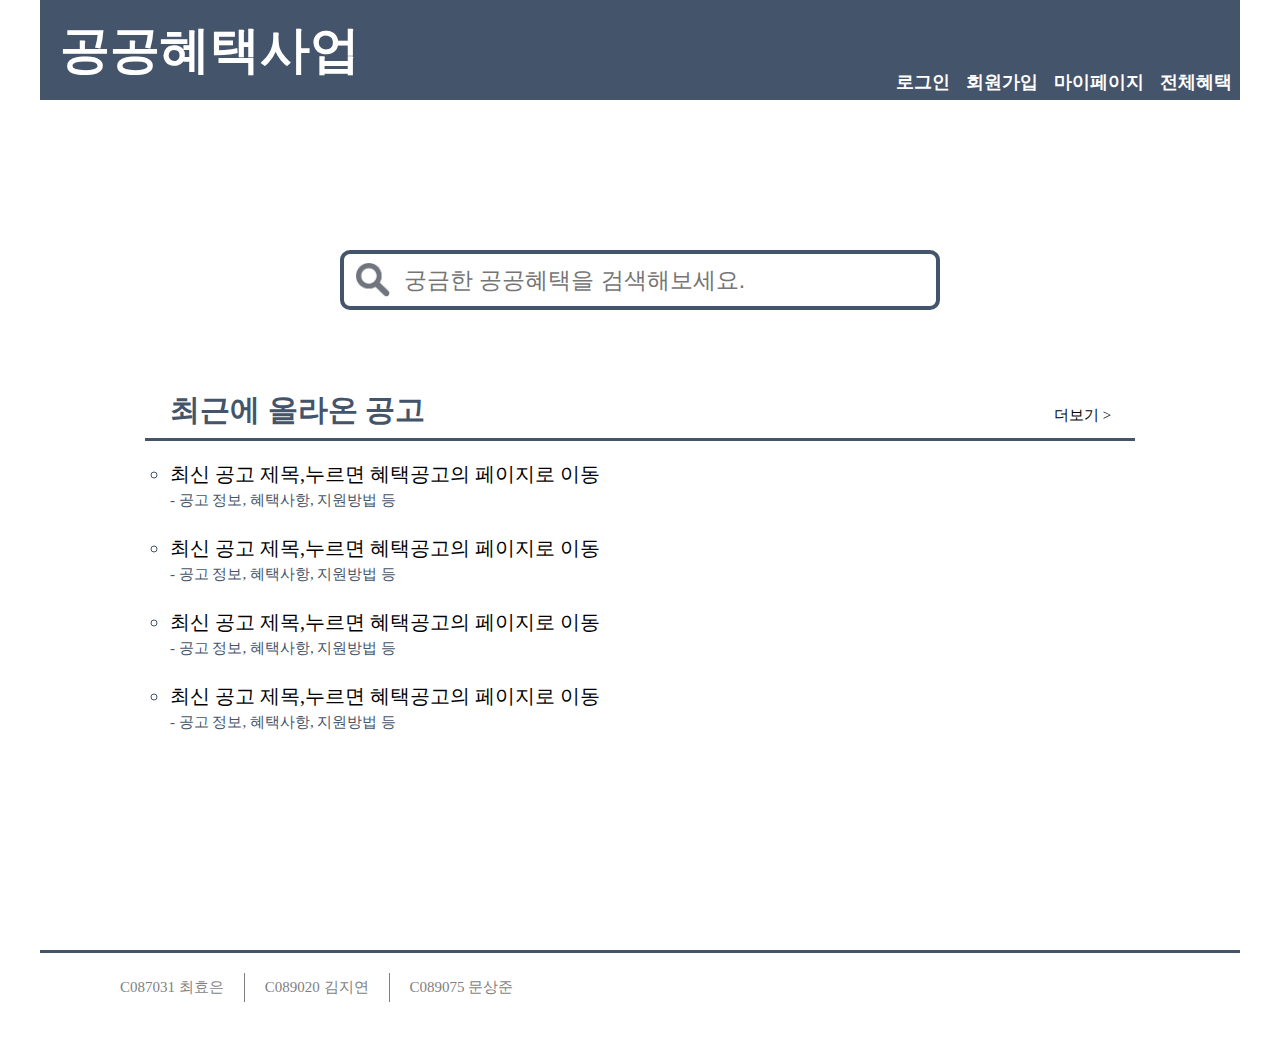
<file: DB_WebFile/프로젝트/index.html>
<!DOCTYPE html>
<html>
  <head>
    <meta charset="utf-8" />
    <title>공공혜택사업</title>
    <link rel="stylesheet" href="css/index_css.css">
  </head>
  <body>
    <div id="container">
      <header>
        <div id="logo">
          <a href="index.html">
            <h1>공공혜택사업</h1>
          </a>
        </div>
        <nav>
          <ul id="topMenu">
            <li><a href="login.html">로그인</a></li>
            <li><a href="join.html">회원가입</a></li>
            <li><a href="mypage.html">마이페이지</a></li>
            <li><a href="allBenefit.html">전체혜택</a></li>
          </ul>
        </nav>
      </header>
      <main class="contents">
        <div id="search">
          <input type="search" placeholder="궁금한 공공혜택을 검색해보세요.">
          <a href="search.html"><img id="search_img" src="img/search.png" ></a>
        </div>
        <div id="latest">
          <p class="list_name">최근에 올라온 공고</p>
          <p class="list_plus"><a href="allBenefit.html">더보기 ></a></p>
          <hr>
          <ul class="latest_list">
            <li class="latest_item">
              <a href="" class="latest_item_title">최신 공고 제목,누르면 혜택공고의 페이지로 이동</a>
              <div class="latest_item_info">- 공고 정보, 혜택사항, 지원방법 등</div>
            </li>
            <li class="latest_item">
              <a href="" class="latest_item_title">최신 공고 제목,누르면 혜택공고의 페이지로 이동</a>
              <div class="latest_item_info">- 공고 정보, 혜택사항, 지원방법 등</div>
            </li>
            <li class="latest_item">
              <a href="" class="latest_item_title">최신 공고 제목,누르면 혜택공고의 페이지로 이동</a>
              <div class="latest_item_info">- 공고 정보, 혜택사항, 지원방법 등</div>
            </li>
            <li class="latest_item">
              <a href="" class="latest_item_title">최신 공고 제목,누르면 혜택공고의 페이지로 이동</a>
              <div class="latest_item_info">- 공고 정보, 혜택사항, 지원방법 등</div>
            </li>
          </ul>
        </div>
      </main>
      <footer>
        <section id="bottomMenu">
          <ul id="bottomMenu_list">
            <li>C087031 최효은</li>
            <li>C089020 김지연</li>
            <li>C089075 문상준</li>
          </ul>
        </section>
      </footer>
    </div>
  </body>
</html>
</file>
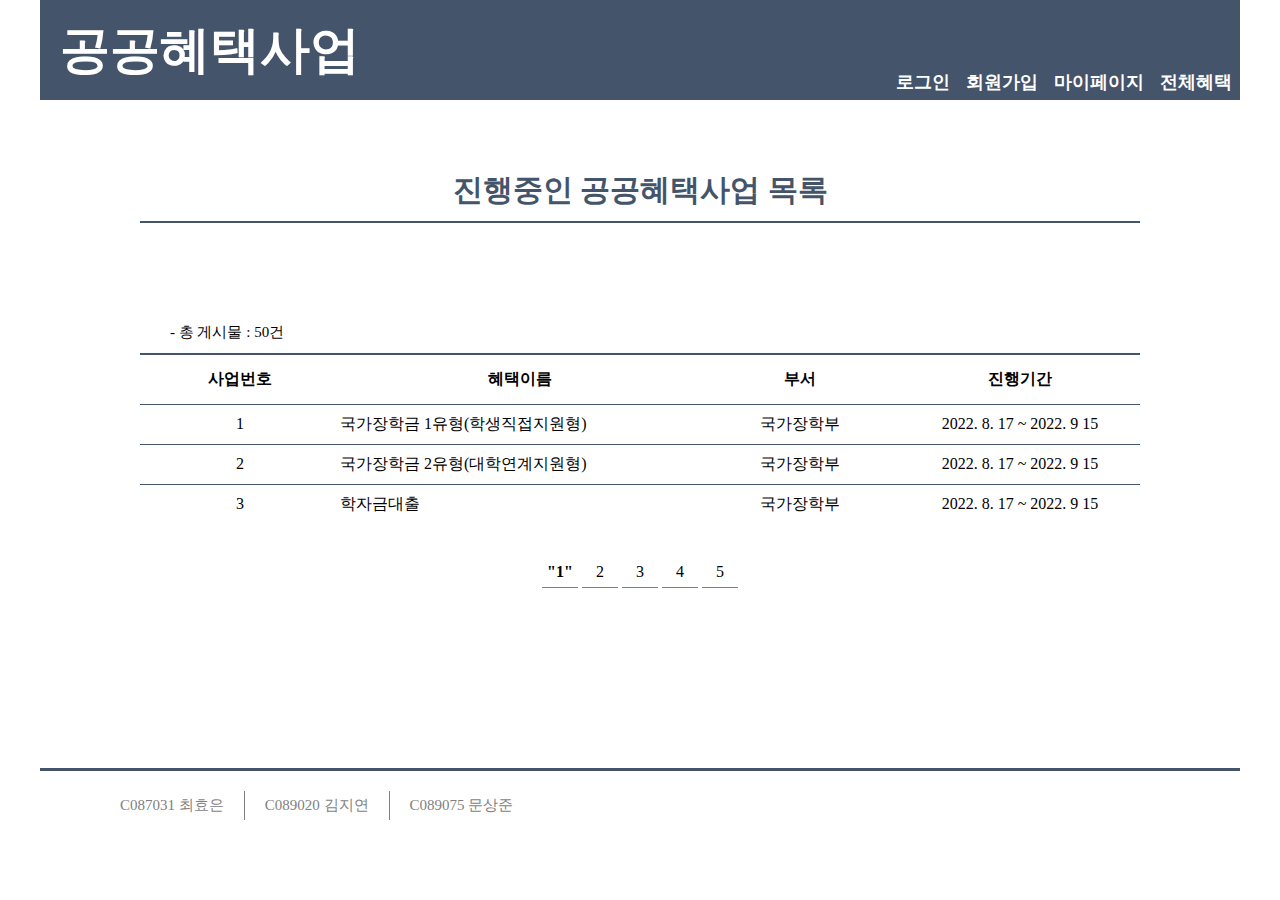
<file: DB_WebFile/프로젝트/allBenefit.html>
<!DOCTYPE html>
<html>
  <head>
    <meta charset="utf-8" />
    <title>공공혜택사업</title>
    <link rel="stylesheet" href="css/allBenefit_css.css">
  </head>
  <body>
    <div id="container">
      <header>
        <div id="logo">
          <a href="index.html">
            <h1>공공혜택사업</h1>
          </a>
        </div>
        <nav>
          <ul id="topMenu">
            <li><a href="login.html">로그인</a></li>
            <li><a href="join.html">회원가입</a></li>
            <li><a href="mypage.html">마이페이지</a></li>
            <li><a href="allBenefit.html">전체혜택</a></li>
          </ul>
        </nav>
      </header>
      <main class="contents">
        <h1>진행중인 공공혜택사업 목록</h1>
        <hr style="border: 0; margin-left: 70px; width: 1000px; height: 2px; background-color: #44546A;">
        <div class="board_info">
          <span id="notice_allcount">- 총 게시물 : 50건</span>
        </div>
        <table class="benefit_table">
          <colgroup>
            <col style="width:200px;"/>
            <col>
            <col style="width:200px;"/>
            <col style="width:240px;"/>
          </colgroup>
          <thead>
            <tr>
              <th>사업번호</th>
              <th>혜택이름</th>
              <th>부서</th>
              <th>진행기간</th>
            </tr>
          </thead>
          <tbody>
            <tr>
              <td>1</td>
              <td>
                <div class="benefit_subject">
                  <a href="">
                    <span>국가장학금 1유형(학생직접지원형)</span>
                  </a>
                </div>
              </td>
              <td>국가장학부</td>
              <td>2022. 8. 17 ~ 2022. 9 15</td>
            </tr>
            <tr>
              <td>2</td>
              <td>
                <div class="benefit_subject">
                  <a href="">
                    <span>국가장학금 2유형(대학연계지원형)</span>
                  </a>
                </div>
              </td>
              <td>국가장학부</td>
              <td>2022. 8. 17 ~ 2022. 9 15</td>
            </tr>
            <tr>
              <td>3</td>
              <td>
                <div class="benefit_subject">
                  <a href="">
                    <span>학자금대출</span>
                  </a>
                </div>
              </td>
              <td>국가장학부</td>
              <td>2022. 8. 17 ~ 2022. 9 15</td>
            </tr>
            
          </tbody>
        </table>
        <div class="pagination">
          <div class="page">
            <span class="page_link-group">
              <strong title="현재 1페이지" class="page_link active">
                "1"
              </strong>
              <a href="" title="2페이지 이동" class="page_link">2</a>
              <a href="" title="3페이지 이동" class="page_link">3</a>
              <a href="" title="4페이지 이동" class="page_link">4</a>
              <a href="" title="5페이지 이동" class="page_link">5</a>
            </span>
          </div>
        </div>
      </main>
      <footer>
        <section id="bottomMenu">
          <ul id="bottomMenu_list">
            <li>C087031 최효은</li>
            <li>C089020 김지연</li>
            <li>C089075 문상준</li>
          </ul>
        </section>
      </footer>
    </div>
  </body>
</html>
</file>
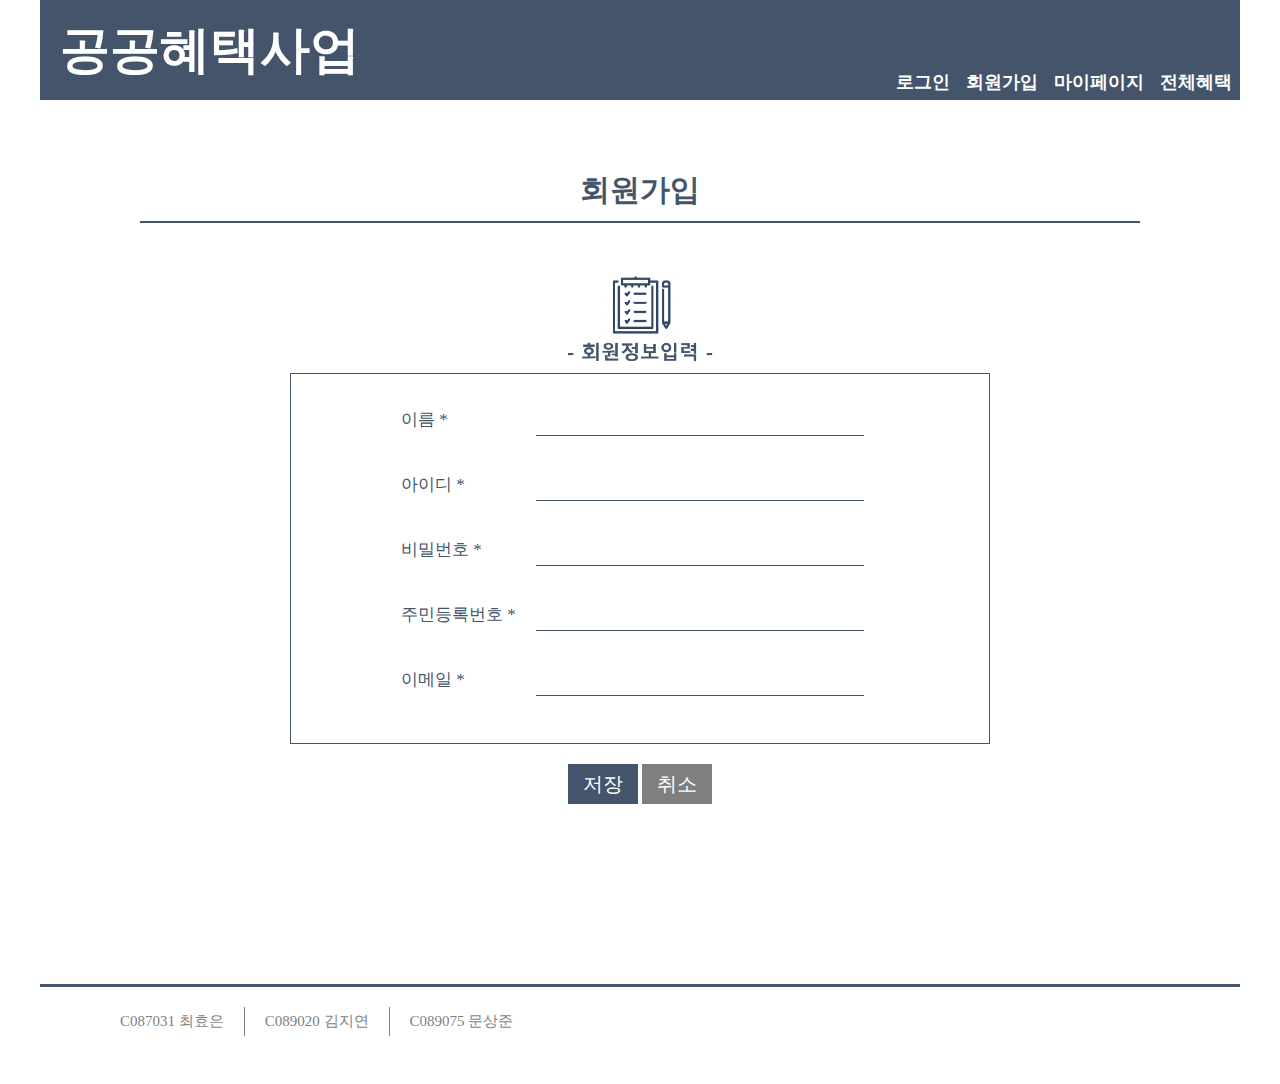
<file: DB_WebFile/프로젝트/join.html>
<!DOCTYPE html>
<html>
  <head>
    <meta charset="utf-8" />
    <title>공공혜택사업</title>
    <link rel="stylesheet" href="css/join_css.css">
  </head>
  <body>
    <div id="container">
      <header>
        <div id="logo">
          <a href="index.html">
            <h1>공공혜택사업</h1>
          </a>
        </div>
        <nav>
          <ul id="topMenu">
            <li><a href="login.html">로그인</a></li>
            <li><a href="join.html">회원가입</a></li>
            <li><a href="mypage.html">마이페이지</a></li>
            <li><a href="allBenefit.html">전체혜택</a></li>
          </ul>
        </nav>
      </header>

      <main class="contents">
        <h1>회원가입</h1>
        <hr style="border: 0; margin-left: 70px; width: 1000px; height: 2px; background-color: #44546A;">
        <div id="join_picture"><img src="img/join.png"></div>
        <fieldset>
          <legend>기본정보입력(필수)</legend>
          <div>
            <label for="name_input">이름 <span>*</span></label>
            <input type="text" name="name" maxlength="30">
          </div>
          <div>
            <label for="id_input">아이디 <span>*</span></label>
            <input type="text" name="id_input" maxlength="20">
          </div>
          <div>
            <label for="pw_input">비밀번호 <span>*</span></label>
            <input type="text" name="pw_input" maxlength="30">
          </div>
          <div>
            <label for="RN_input">주민등록번호 <span>*</span></label>
            <input type="text" name="RN_input" maxlength="20">
          </div>
          <div>
            <label for="email_input">이메일 <span>*</span></label>
            <input type="text" name="email_input" maxlength="40">
          </div>
        </fieldset>
        <div class="join_btn">
          <span class="join_submit"><input type="submit" value="저장"></span>
          <span class="join_cancle"><a href="index.html"><input type="submit" value="취소"></a></span>
        </div>
      </main>

      <footer>
        <section id="bottomMenu">
          <ul id="bottomMenu_list">
            <li>C087031 최효은</li>
            <li>C089020 김지연</li>
            <li>C089075 문상준</li>
          </ul>
        </section>
      </footer>
    </div>
  </body>
</html>
</file>
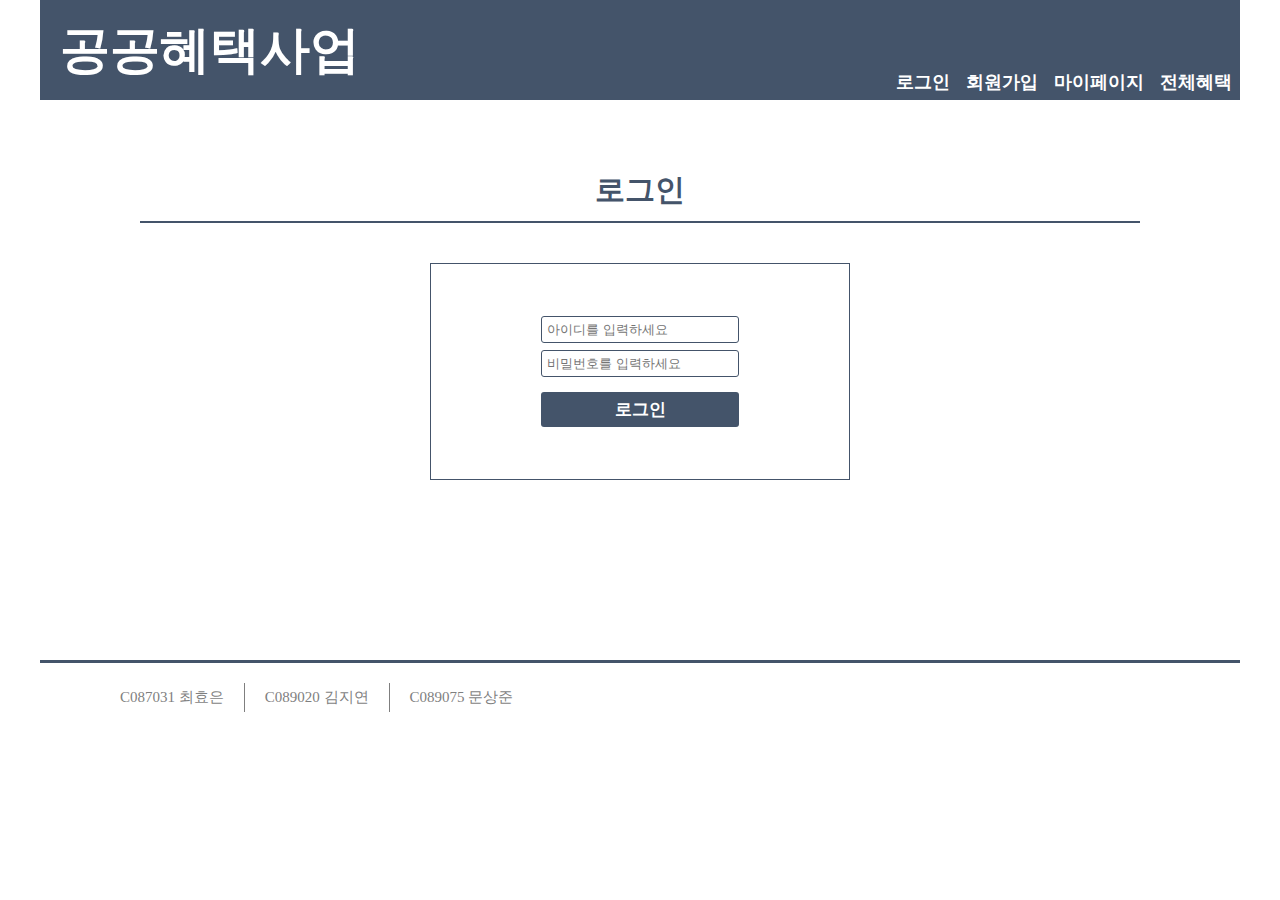
<file: DB_WebFile/프로젝트/login.html>
<!DOCTYPE html>
<html>
  <head>
    <meta charset="utf-8" />
    <title>공공혜택사업</title>
    <link rel="stylesheet" href="css/login_css.css">
  </head>
  <body>
    <div id="container">
      <header>
        <div id="logo">
          <a href="index.html">
            <h1>공공혜택사업</h1>
          </a>
        </div>
        <nav>
          <ul id="topMenu">
            <li><a href="login.html">로그인</a></li>
            <li><a href="join.html">회원가입</a></li>
            <li><a href="mypage.html">마이페이지</a></li>
            <li><a href="allBenefit.html">전체혜택</a></li>
          </ul>
        </nav>
      </header>
      <main class="contents">
        <div id="login_title">
          <p>로그인</p>
        </div>
        <hr style="border: 0; margin-left: 70px; width: 1000px; height: 2px; background-color: #44546A;">
        <fieldset>
          <legend>로그인정보입력</legend>
          <div >
            <input type="text" id="login_id" class="account" placeholder="아이디를 입력하세요">
          </div>
          <div>
            <input type="text" id="login_pw" class="account" placeholder="비밀번호를 입력하세요">
          </div>
          <button id="login_btn" class="account"><b>로그인</b></button>
        </fieldset>
      </main>
      <footer>
        <section id="bottomMenu">
          <ul id="bottomMenu_list">
            <li>C087031 최효은</li>
            <li>C089020 김지연</li>
            <li>C089075 문상준</li>
          </ul>
        </section>
      </footer>
    </div>
  </body>
</html>
</file>
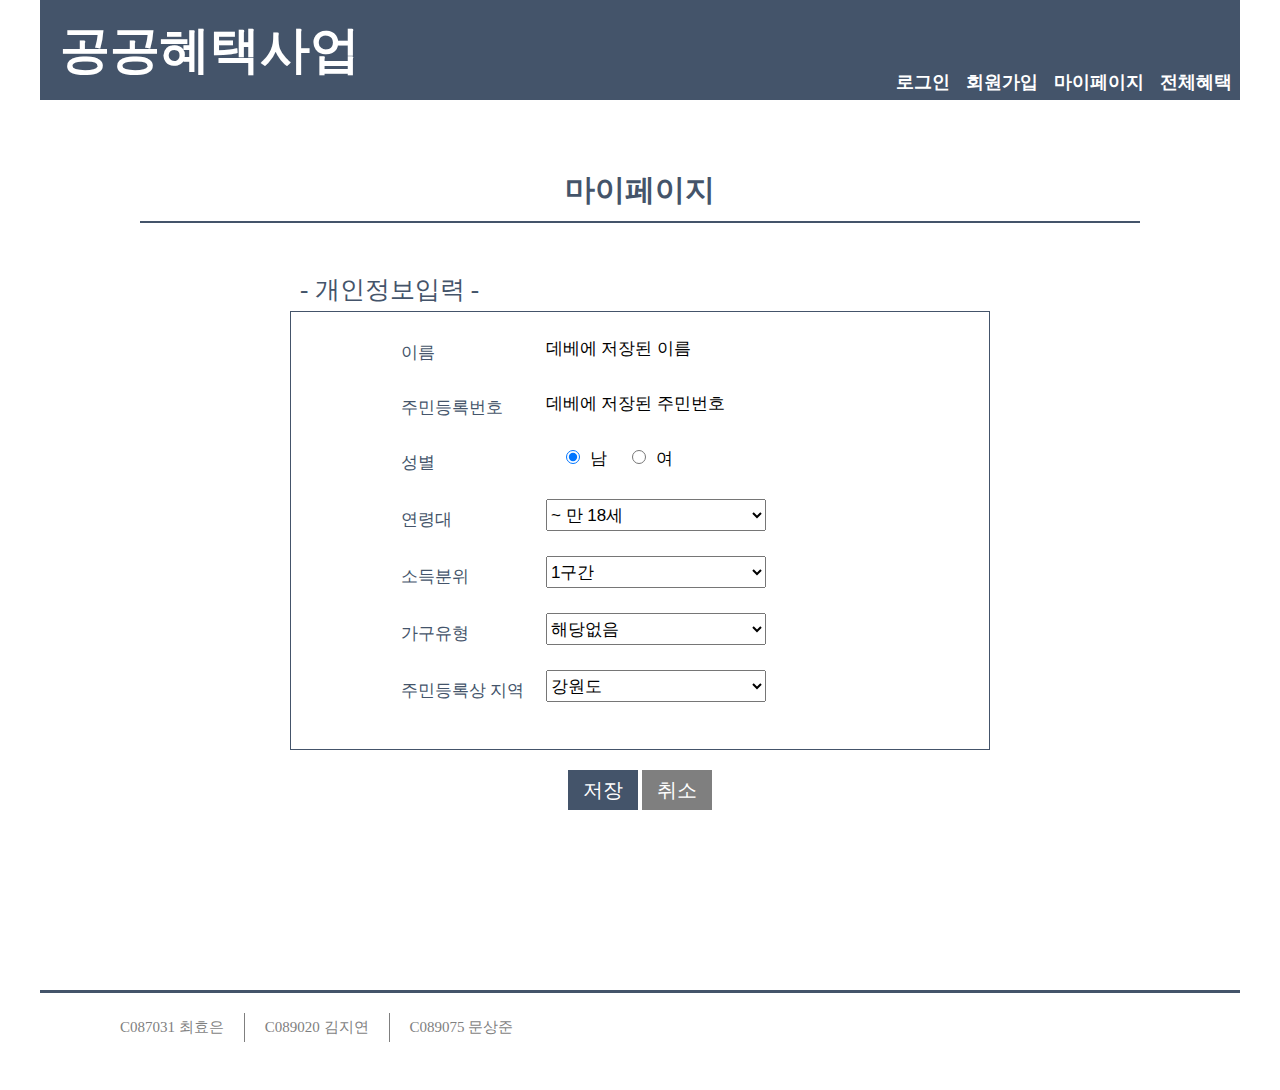
<file: DB_WebFile/프로젝트/mypage.html>
<!DOCTYPE html>
<html>
  <head>
    <meta charset="utf-8" />
    <title>공공혜택사업</title>
    <link rel="stylesheet" href="css/mypage_css.css">
  </head>
  <body>
    <div id="container">
      <header>
        <div id="logo">
          <a href="index.html">
            <h1>공공혜택사업</h1>
          </a>
        </div>
        <nav>
          <ul id="topMenu">
            <li><a href="login.html">로그인</a></li>
            <li><a href="join.html">회원가입</a></li>
            <li><a href="mypage.html">마이페이지</a></li>
            <li><a href="allBenefit.html">전체혜택</a></li>
          </ul>
        </nav>
      </header>
      <main class="contents">
        <h1>마이페이지</h1>
        <hr style="border: 0; margin-left: 70px; width: 1000px; height: 2px; background-color: #44546A;">
        <div id="info_title">- 개인정보입력 -</div>
        <fieldset>
          <div>
            <label for="name_input">이름</label>
            <span>데베에 저장된 이름</span>
          </div>
          <div>
            <label for="name_input">주민등록번호</label>
            <span>데베에 저장된 주민번호</span>
          </div>
          <div>
            <label for="gender_input">성별</label>
            <input type="radio" name="gender" value="male" checked/><span>남</span>
            <input type="radio" name="gender" value="female"/><span>여</span>
          </div>
          <div>
            <label for="age_input">연령대</label>
            <select name="age">
              <option value="teenager"> ~ 만 18세</option>
              <option value="youth"> 만 19세 ~ 만 29세</option>
              <option value="middle_age"> 만 30세 ~ 만 49세</option>
              <option value="old_age"> 만 50세 ~ 만 64세</option>
              <option value="advanced_age"> 만 65세 ~</option>
            </select>
          </div>
          <div>
            <label for="IQ_input">소득분위</label>
            <select name="income">
              <option value="1">1구간</option>
              <option value="2">2구간</option>
              <option value="3">3구간</option>
              <option value="4">4구간</option>
              <option value="5">5구간</option>
              <option value="6">6구간</option>
              <option value="7">7구간</option>
              <option value="8">8구간</option>
              <option value="9">9구간</option>
              <option value="10">10구간</option>
            </select>
          </div>
          <div>
            <label for="IQ_input">가구유형</label>
            <select name="income">
              <option value="1">해당없음</option>
              <option value="2">다문화가구</option>
              <option value="3">다자녀가구</option>
              <option value="4">한부모가구</option>
            </select>
          </div>
          <div>
            <label for="residence_input">주민등록상 지역</label>
            <select name="residence">
              <option value="Gangwon">강원도</option>
              <option value="Gyeonggi">경기도</option>
              <option value="Gyeongsangnam">경상남도</option>
              <option value="Gyeongsangbuk">경상북도</option>
              <option value="Gwangju">광주광역시</option>
              <option value="Daegu">대구광역시</option>
              <option value="Busan">부산광역시</option>
              <option value="Seoul">서울특별시</option>
              <option value="Sejong">세종특별자치시</option>
              <option value="Ulsan">울산광역시</option>
              <option value="Incheon">인천광역시</option>
              <option value="Jeollanam">전라남도</option>
              <option value="Jeollabuk">전라북도</option>
              <option value="Jeju">제주특별자치도</option>
              <option value="Chungcheongnam">충청남도</option>
              <option value="Chungcheongbuk">충청북도</option>
            </select>
          </div>
        </fieldset>
        <div class="info_btn">
          <span class="info_submit"><a href="mypage_sub.html"><input type="submit" value="저장"></a></span>
          <span class="info_cancle"><a href="index.html"><input type="submit" value="취소"></a></span>
        </div>
      </main>
      <footer>
        <section id="bottomMenu">
          <ul id="bottomMenu_list">
            <li>C087031 최효은</li>
            <li>C089020 김지연</li>
            <li>C089075 문상준</li>
          </ul>
        </section>
      </footer>
    </div>
  </body>
</html>
</file>
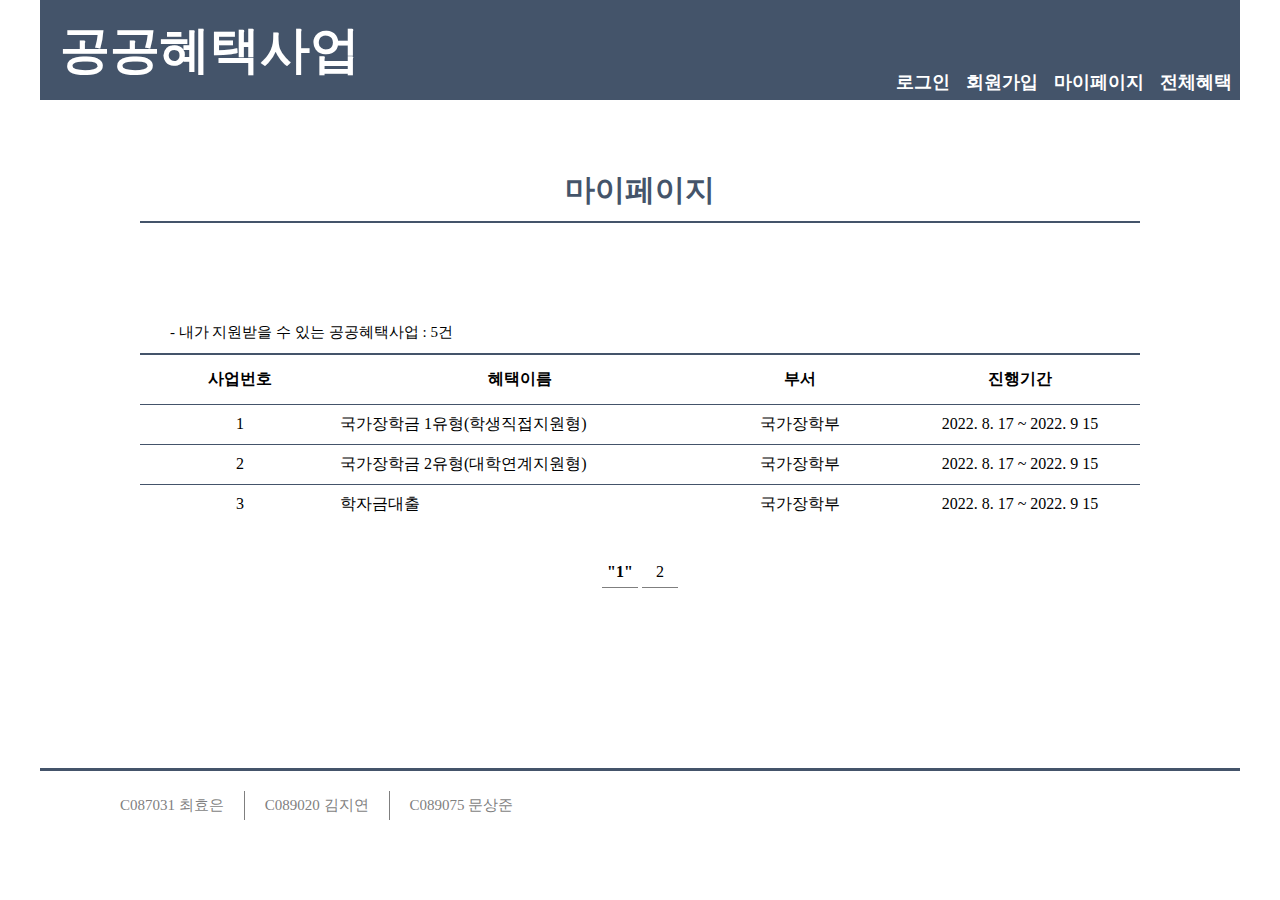
<file: DB_WebFile/프로젝트/mypage_sub.html>
<!DOCTYPE html>
<html>
  <head>
    <meta charset="utf-8" />
    <title>공공혜택사업</title>
    <link rel="stylesheet" href="css/mypage_sub.css">
  </head>
  <body>
    <div id="container">
      <header>
        <div id="logo">
          <a href="index.html">
            <h1>공공혜택사업</h1>
          </a>
        </div>
        <nav>
          <ul id="topMenu">
            <li><a href="login.html">로그인</a></li>
            <li><a href="join.html">회원가입</a></li>
            <li><a href="mypage.html">마이페이지</a></li>
            <li><a href="allBenefit.html">전체혜택</a></li>
          </ul>
        </nav>
      </header>
      <main class="contents">
        <h1>마이페이지</h1>
        <hr style="border: 0; margin-left: 70px; width: 1000px; height: 2px; background-color: #44546A;">
        <div class="board_info">
            <span id="notice_allcount">- 내가 지원받을 수 있는 공공혜택사업 : 5건</span>
        </div>
        <table class="benefit_table">
            <colgroup>
                <col style="width:200px;"/>
                <col>
                <col style="width:200px;"/>
                <col style="width:240px;"/>
            </colgroup>
            <thead>
                <tr>
                    <th>사업번호</th>
                    <th>혜택이름</th>
                    <th>부서</th>
                    <th>진행기간</th>
                </tr>
            </thead>
            <tbody>
                <tr>
                    <td>1</td>
                    <td>
                        <div class="benefit_subject">
                            <a href="">
                                <span>국가장학금 1유형(학생직접지원형)</span>
                            </a>
                        </div>
                    </td>
                    <td>국가장학부</td>
                    <td>2022. 8. 17 ~ 2022. 9 15</td>
                </tr>
                <tr>
                    <td>2</td>
                    <td>
                        <div class="benefit_subject">
                            <a href="">
                                <span>국가장학금 2유형(대학연계지원형)</span>
                            </a>
                        </div>
                    </td>
                    <td>국가장학부</td>
                    <td>2022. 8. 17 ~ 2022. 9 15</td>
                </tr>
                <tr>
                    <td>3</td>
                    <td>
                        <div class="benefit_subject">
                            <a href="">
                                <span>학자금대출</span>
                            </a>
                        </div>
                    </td>
                    <td>국가장학부</td>
                    <td>2022. 8. 17 ~ 2022. 9 15</td>
                </tr>
              
            </tbody>
          </table>
          <div class="pagination">
            <div class="page">
              <span class="page_link-group">
                <strong title="현재 1페이지" class="page_link active">
                  "1"
                </strong>
                <a href="" title="2페이지 이동" class="page_link">2</a>
              </span>
            </div>
          </div>
    </main>
      <footer>
        <section id="bottomMenu">
          <ul id="bottomMenu_list">
            <li>C087031 최효은</li>
            <li>C089020 김지연</li>
            <li>C089075 문상준</li>
          </ul>
        </section>
      </footer>
    </div>
  </body>
</html>
</file>
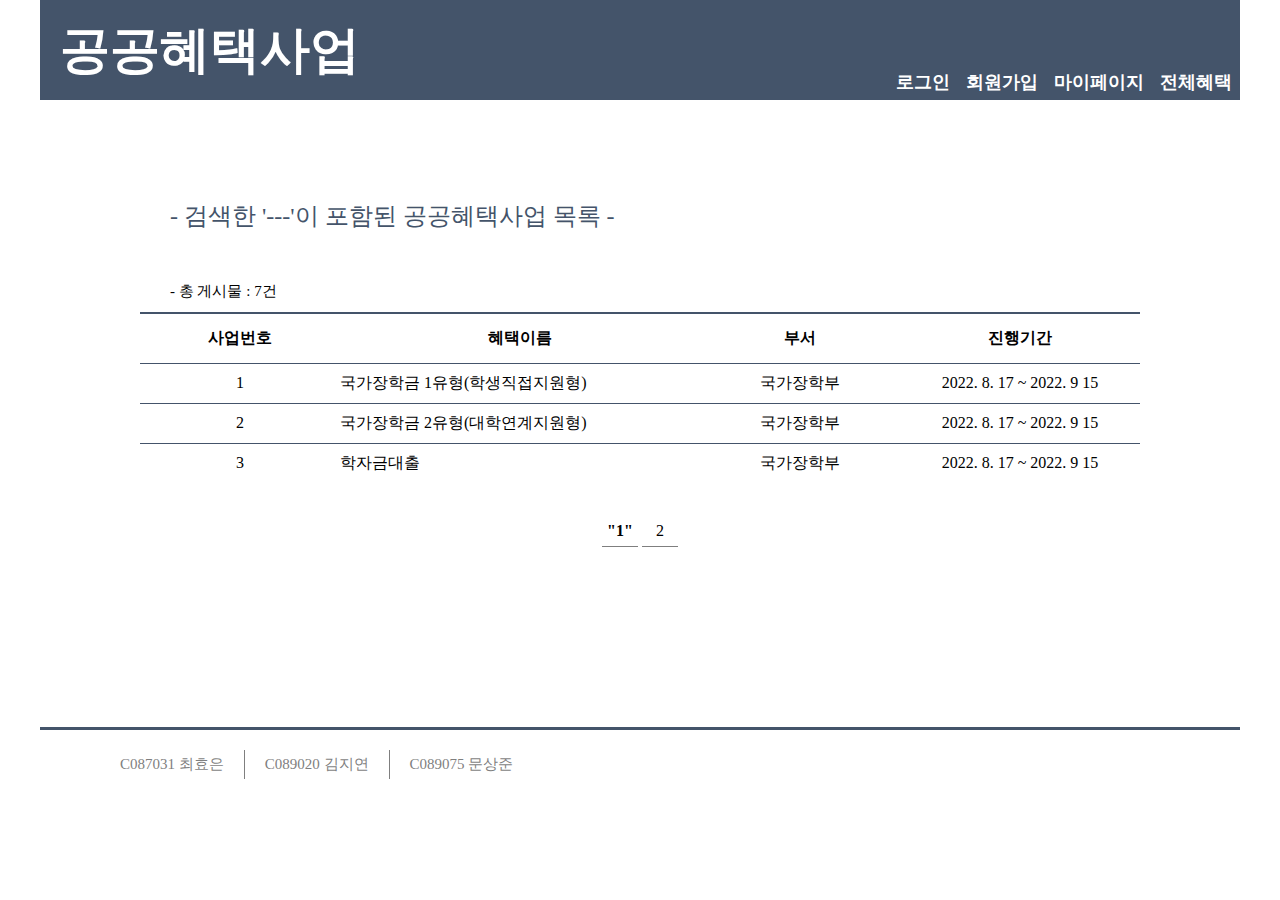
<file: DB_WebFile/프로젝트/search.html>
<!DOCTYPE html>
<html>
  <head>
    <meta charset="utf-8" />
    <title>공공혜택사업</title>
    <link rel="stylesheet" href="css/search.css">
  </head>
  <body>
    <div id="container">
      <header>
        <div id="logo">
          <a href="index.html">
            <h1>공공혜택사업</h1>
          </a>
        </div>
        <nav>
          <ul id="topMenu">
            <li><a href="login.html">로그인</a></li>
            <li><a href="join.html">회원가입</a></li>
            <li><a href="mypage.html">마이페이지</a></li>
            <li><a href="allBenefit.html">전체혜택</a></li>
          </ul>
        </nav>
      </header>
      <main class="contents">
        <h1>- 검색한 '---'이 포함된 공공혜택사업 목록 -</h1>
        <div class="board_info">
          <span id="notice_allcount">- 총 게시물 : 7건</span>
        </div>
        <table class="benefit_table">
            <colgroup>
              <col style="width:200px;"/>
              <col>
              <col style="width:200px;"/>
              <col style="width:240px;"/>
            </colgroup>
            <thead>
              <tr>
                <th>사업번호</th>
                <th>혜택이름</th>
                <th>부서</th>
                <th>진행기간</th>
              </tr>
            </thead>
            <tbody>
              <tr>
                <td>1</td>
                <td>
                  <div class="benefit_subject">
                    <a href="">
                      <span>국가장학금 1유형(학생직접지원형)</span>
                    </a>
                  </div>
                </td>
                <td>국가장학부</td>
                <td>2022. 8. 17 ~ 2022. 9 15</td>
              </tr>
              <tr>
                <td>2</td>
                <td>
                  <div class="benefit_subject">
                    <a href="">
                      <span>국가장학금 2유형(대학연계지원형)</span>
                    </a>
                  </div>
                </td>
                <td>국가장학부</td>
                <td>2022. 8. 17 ~ 2022. 9 15</td>
              </tr>
              <tr>
                <td>3</td>
                <td>
                  <div class="benefit_subject">
                    <a href="">
                      <span>학자금대출</span>
                    </a>
                  </div>
                </td>
                <td>국가장학부</td>
                <td>2022. 8. 17 ~ 2022. 9 15</td>
              </tr>
              
            </tbody>
          </table>
          <div class="pagination">
            <div class="page">
              <span class="page_link-group">
                <strong title="현재 1페이지" class="page_link active">
                  "1"
                </strong>
                <a href="" title="2페이지 이동" class="page_link">2</a>
              </span>
            </div>
          </div>
    </main>
      <footer>
        <section id="bottomMenu">
          <ul id="bottomMenu_list">
            <li>C087031 최효은</li>
            <li>C089020 김지연</li>
            <li>C089075 문상준</li>
          </ul>
        </section>
      </footer>
    </div>
  </body>
</html>
</file>
<file: DB_WebFile/프로젝트/css/index_css.css>
*{
    margin: 0;
    padding: 0;
    box-sizing: border-box;
  }
  a{
    text-decoration: none;
    color: black;
  }
  ul{
    list-style: none;
  }
  #container{
    margin: 0 auto;
    width: 1200px;
    background-color: #fff;
  }
  header{
    width: 100%;
    height: 100px;
    background-color: #44546A;
  }
  #logo{
    float: left;
    width: 400px;
    height: 100px;
    line-height: 100px;
    padding-left: 20px;
  }
  #logo h1{
    font-weight: 700;
    font-size: 50px;
    color: #fff;
  }
  .contents{
    margin-left: 30px;
    margin-right: 30px;
    height: 700px;
  }
  nav{
    float: right;
    width: auto;
    height: 100px;
    padding-top: 70px;
  }
  #topMenu > li{
    float: left;
    position: relative;
  }
  #topMenu > li > a{
    font-size: 18px;
    color: #fff;
    font-weight: 600;
    padding : 10px 8px;
  }
  #search{
    position: relative;
    width: 900px;
    margin-top: 150px;
    margin-left: 270px;
  }
  #search > input{
    width: 600px;
    height: 60px;
    border: 4px solid #44546A;
    border-radius: 10px;
    padding-left: 60px;
    font-size: 23px;
  }
  #search_img{
    width: 35px;
    position: absolute;
    top: 12px;
    left: 15px;
    margin: 0;
  }
  #latest{
    margin-top: 80px;
  }
  .list_name{
    font-size: 30px;
    color: #44546A;
    font-weight: 650;
    margin-left: 100px;
    width:880px;
    display: inline-block;
  }
  .list_plus{
    width:70px;
    display: inline-block;
    font-size: 15px;
    color: #44546A;
  }
  #latest > hr{
    margin-top: 7px;
    margin-left: 75px;
    margin-right: 75px;
    background-color: #44546A;
    border: 0;
    height: 3px;
  }
  .latest_list{
    margin-top: 20px;
    margin-left: 100px;
  }
  .latest_item{
    margin-bottom: 25px;
    font-size: 20px;
    font-weight: 500;
    color: #44546A;
    list-style-type: circle;
  }
  .latest_item_info{
    margin-top: 3px;
    font-size: 15px;
  }

  footer{
    width: 1200px;
    height: 100px;
    border-top: 3px solid #44546A;
  }
  #bottomMenu{
    width: 100%;
    height: 30px;
    margin-left: 60px;
  }
  #bottomMenu_list{
    margin-top: 20px;
  }
  #bottomMenu_list > li{
    float: left;
    padding:5px 20px;
    border-right: 1px solid #7F7F7F;
    font-size: 15px;
    color: #7F7F7F;
  }
  #bottomMenu ul li:last-child{
    border:none;
  }
</file>
<file: DB_WebFile/프로젝트/css/allBenefit_css.css>
*{
    margin: 0;
    padding: 0;
    box-sizing: border-box;
  }
  a{
    text-decoration: none;
    color: black;
  }
  ul{
    list-style: none;
  }
  #container{
    margin: 0 auto;
    width: 1200px;
    background-color: #fff;
  }
  header{
    width: 100%;
    height: 100px;
    background-color: #44546A;
  }
  #logo{
    float: left;
    width: 400px;
    height: 100px;
    line-height: 100px;
    padding-left: 20px;
  }
  #logo h1{
    font-weight: 700;
    font-size: 50px;
    color: #fff;
  }
  .contents{
    margin-left: 30px;
    margin-right: 30px;
    height: auto;
    margin-bottom: 180px;
  }
  nav{
    float: right;
    width: auto;
    height: 100px;
    padding-top: 70px;
  }
  #topMenu > li{
    float: left;
    position: relative;
  }
  #topMenu > li > a{
    font-size: 18px;
    color: #fff;
    font-weight: 600;
    padding : 10px 8px;
  }
  .contents > h1{
    margin-top: 70px;
    margin-left: 70px;
    margin-bottom: 10px;
    width: 1000px;
    text-align: center;
    font-size: 30px;
    color: #44546A;
    font-weight: 700;
  }
  .board_info{
    width: 100%;
    height: 40px;
    margin-top: 90px;
  }
  #notice_allcount{
    display:inline-block;
    width: 300px;
    height: 30px;
    margin-left: 100px;
    padding-top: 10px;
    font-size: 15px;
  }
  .benefit_table{
    margin-left: 70px;
    width: 1000px;
    border-collapse: collapse;
    box-sizing: border-box;
    border-top: 2px solid #44546A;
    text-align: center;
  }
  .benefit_subject{
    text-align: left;
  }
  thead{
    height: 50px;
  }
  tr{
    border-top: 1px solid #44546A;
  }
  tbody > tr{
    height: 40px;
  }
  .pagination{
    display: table;
    margin: 32px auto;
  }
  .page{
    display: inline-block;
    text-align: center;
    margin: 0;
  }
  .page_link{
    display: inline-block;
    border-bottom: 1px solid #7F7F7F;
    vertical-align: top;
    font-size: 16px;
    line-height: 32px;
    box-sizing: border-box;
    width: 36px;
    height: 32px;
  }
  footer{
    width: 1200px;
    height: 100px;
    border-top: 3px solid #44546A;
  }
  #bottomMenu{
    width: 100%;
    height: 30px;
    margin-left: 60px;
  }
  #bottomMenu_list{
    margin-top: 20px;
  }
  #bottomMenu_list > li{
    float: left;
    padding:5px 20px;
    border-right: 1px solid #7F7F7F;
    font-size: 15px;
    color: #7F7F7F;
  }
  #bottomMenu ul li:last-child{
    border:none;
  }
</file>
<file: DB_WebFile/프로젝트/css/join_css.css>
*{
    margin: 0;
    padding: 0;
    box-sizing: border-box;
  }
  a{
    text-decoration: none;
    color: black;
  }
  ul{
    list-style: none;
  }
  #container{
    margin: 0 auto;
    width: 1200px;
    background-color: #fff;
  }
  header{
    width: 100%;
    height: 100px;
    background-color: #44546A;
  }
  #logo{
    float: left;
    width: 400px;
    height: 100px;
    line-height: 100px;
    padding-left: 20px;
  }
  #logo h1{
    font-weight: 700;
    font-size: 50px;
    color: #fff;
  }
  .contents{
    margin-left: 30px;
    margin-right: 30px;
    height: auto;
    margin-bottom: 180px;
  }
  nav{
    float: right;
    width: auto;
    height: 100px;
    padding-top: 70px;
  }
  #topMenu > li{
    float: left;
    position: relative;
  }
  #topMenu > li > a{
    font-size: 18px;
    color: #fff;
    font-weight: 600;
    padding : 10px 8px;
  }
  .contents > h1{
    margin-top: 70px;
    margin-left: 70px;
    margin-bottom: 10px;
    width: 1000px;
    text-align: center;
    font-size: 30px;
    color: #44546A;
    font-weight: 700;
  }
  #join_picture{
    text-align: center;
    margin-top: 50px;
  }
  #join_picture > img{
    width: 150px;
  }
  fieldset{
    margin: 5px 220px;
    padding: 22px 110px;
    font-size: 20px;
    text-align: center;
    border: 1px solid #44546A;
  }
  fieldset > legend{
    font-size: 0;
  }
  fieldset > div{
    text-align: left;
    margin-bottom: 25px;
  }
  fieldset > div > label{
    display:inline-block;
    padding-top: 7px;
    width: 130px;
    color: #44546A;
    font-size: 17px;
    vertical-align: middle;
  }
  fieldset > div > input{
    width: 328px;
    height: 40px;
    padding: 0;
    border: 0;
    border-bottom: 1px solid #44546A;
    font-size: 15px;
    line-height: 40px;
    vertical-align: middle;
  }
  .join_btn{
    margin-top: 20px;
    text-align: center;
  }
  .join_submit > input{
    border: 0;
    width: 70px;
    height: 40px;
    font-size: 20px;
    background-color: #44546A;
    color: #fff;
  }
  .join_cancle > a > input{
    border: 0;
    width: 70px;
    height: 40px;
    font-size: 20px;
    background-color: #7F7F7F;
    color: #fff;
  }
  footer{
    width: 1200px;
    height: 100px;
    border-top: 3px solid #44546A;
  }
  #bottomMenu{
    width: 100%;
    height: 30px;
    margin-left: 60px;
  }
  #bottomMenu_list{
    margin-top: 20px;
  }
  #bottomMenu_list > li{
    float: left;
    padding:5px 20px;
    border-right: 1px solid #7F7F7F;
    font-size: 15px;
    color: #7F7F7F;
  }
  #bottomMenu ul li:last-child{
    border:none;
  }
</file>
<file: DB_WebFile/프로젝트/css/login_css.css>
*{
    margin: 0;
    padding: 0;
    box-sizing: border-box;
  }
  a{
    text-decoration: none;
    color: black;
  }
  ul{
    list-style: none;
  }
  #container{
    margin: 0 auto;
    width: 1200px;
    background-color: #fff;
  }
  header{
    width: 100%;
    height: 100px;
    background-color: #44546A;
  }
  #logo{
    float: left;
    width: 400px;
    height: 100px;
    line-height: 100px;
    padding-left: 20px;
  }
  #logo h1{
    font-weight: 700;
    font-size: 50px;
    color: #fff;
  }
  .contents{
    margin-left: 30px;
    margin-right: 30px;
    height: auto;
    margin-bottom: 180px;
  }
  nav{
    float: right;
    width: auto;
    height: 100px;
    padding-top: 70px;
  }
  #topMenu > li{
    float: left;
    position: relative;
  }
  #topMenu > li > a{
    font-size: 18px;
    color: #fff;
    font-weight: 600;
    padding : 10px 8px;
  }
  #login_title{
    margin-top: 70px;
    margin-left: 70px;
    margin-bottom: 10px;
    width: 1000px;
    text-align: center;
    font-size: 30px;
    color: #44546A;
    font-weight: 700;
  }
  fieldset{
    margin: 40px 360px 30px 360px;
    padding: 22px 110px;
    font-size: 20px;
    text-align: center;
    border: 1px solid #44546A;
  }
  fieldset > legend{
    font-size: 0;
  }
  fieldset > div{
    text-align: left;
    margin-bottom: 7px;
  }
  #login_id{
    margin-top: 30px;
  }
  .account{
    width: 100%;
    display: block;
    padding: 5px;
    border: 1px solid #44546A;
    border-radius: 3px;
  }
  #login_btn{
    margin-top: 15px;
    margin-bottom: 30px;
    font-size: 17px;
    background-color: #44546A;
    color: #fff;
    border-color: transparent;
  }
  footer{
    width: 1200px;
    height: 100px;
    border-top: 3px solid #44546A;
  }
  #bottomMenu{
    width: 100%;
    height: 30px;
    margin-left: 60px;
  }
  #bottomMenu_list{
    margin-top: 20px;
  }
  #bottomMenu_list > li{
    float: left;
    padding:5px 20px;
    border-right: 1px solid #7F7F7F;
    font-size: 15px;
    color: #7F7F7F;
  }
  #bottomMenu ul li:last-child{
    border:none;
  }
</file>
<file: DB_WebFile/프로젝트/css/mypage_css.css>
*{
    margin: 0;
    padding: 0;
    box-sizing: border-box;
  }
  a{
    text-decoration: none;
    color: black;
  }
  ul{
    list-style: none;
  }
  #container{
    margin: 0 auto;
    width: 1200px;
    background-color: #fff;
  }
  header{
    width: 100%;
    height: 100px;
    background-color: #44546A;
  }
  #logo{
    float: left;
    width: 400px;
    height: 100px;
    line-height: 100px;
    padding-left: 20px;
  }
  #logo h1{
    font-weight: 700;
    font-size: 50px;
    color: #fff;
  }
  .contents{
    margin-left: 30px;
    margin-right: 30px;
    height: auto;
    margin-bottom: 180px;
  }
  nav{
    float: right;
    width: auto;
    height: 100px;
    padding-top: 70px;
  }
  #topMenu > li{
    float: left;
    position: relative;
  }
  #topMenu > li > a{
    font-size: 18px;
    color: #fff;
    font-weight: 600;
    padding : 10px 8px;
  }
  .contents > h1{
    margin-top: 70px;
    margin-left: 70px;
    margin-bottom: 10px;
    width: 1000px;
    text-align: center;
    font-size: 30px;
    color: #44546A;
    font-weight: 700;
  }
  #info_title{
    width: 200px;
    display:inline-block;
    margin: 50px 0px 0px 230px;
    font-size: 25px;
    font-weight: 400;
    color: #44546A;
  }
  fieldset{
    margin: 5px 220px;
    padding: 22px 110px;
    font-size: 20px;
    text-align: center;
    border: 1px solid #44546A;
  }
  fieldset > div{
    text-align: left;
    margin-bottom: 25px;
  }
  fieldset > div > label{
    display:inline-block;
    padding-top: 7px;
    width: 130px;
    margin-right: 10px;
    color: #44546A;
    font-size: 17px;
    vertical-align: middle;
  }
  fieldset > div > input{
    width: 34px;
    height: 14px;
    margin-left: 10px;
    padding: 0;
    font-size: 17px;
  }
  fieldset > div > select,span{
    width: 220px;
    height: 32px;
    padding: 0;
    font-size: 17px;
  }
  .info_btn{
    margin-top: 20px;
    text-align: center;
  }
  .info_submit > a > input{
    border: 0;
    width: 70px;
    height: 40px;
    font-size: 20px;
    background-color: #44546A;
    color: #fff;
  }
  .info_cancle > a > input{
    border: 0;
    width: 70px;
    height: 40px;
    font-size: 20px;
    background-color: #7F7F7F;
    color: #fff;
  }
  footer{
    width: 1200px;
    height: 100px;
    border-top: 3px solid #44546A;
  }
  #bottomMenu{
    width: 100%;
    height: 30px;
    margin-left: 60px;
  }
  #bottomMenu_list{
    margin-top: 20px;
  }
  #bottomMenu_list > li{
    float: left;
    padding:5px 20px;
    border-right: 1px solid #7F7F7F;
    font-size: 15px;
    color: #7F7F7F;
  }
  #bottomMenu ul li:last-child{
    border:none;
  }
</file>
<file: DB_WebFile/프로젝트/css/mypage_sub.css>
*{
    margin: 0;
    padding: 0;
    box-sizing: border-box;
  }
  a{
    text-decoration: none;
    color: black;
  }
  ul{
    list-style: none;
  }
  #container{
    margin: 0 auto;
    width: 1200px;
    background-color: #fff;
  }
  header{
    width: 100%;
    height: 100px;
    background-color: #44546A;
  }
  #logo{
    float: left;
    width: 400px;
    height: 100px;
    line-height: 100px;
    padding-left: 20px;
  }
  #logo h1{
    font-weight: 700;
    font-size: 50px;
    color: #fff;
  }
  .contents{
    margin-left: 30px;
    margin-right: 30px;
    height: auto;
    margin-bottom: 180px;
  }
  nav{
    float: right;
    width: auto;
    height: 100px;
    padding-top: 70px;
  }
  #topMenu > li{
    float: left;
    position: relative;
  }
  #topMenu > li > a{
    font-size: 18px;
    color: #fff;
    font-weight: 600;
    padding : 10px 8px;
  }
  .contents > h1{
    margin-top: 70px;
    margin-left: 70px;
    margin-bottom: 10px;
    width: 1000px;
    text-align: center;
    font-size: 30px;
    color: #44546A;
    font-weight: 700;
  }
  .board_info{
    width: 100%;
    height: 40px;
    margin-top: 90px;
  }
  #notice_allcount{
    display:inline-block;
    width: 300px;
    height: 30px;
    margin-left: 100px;
    padding-top: 10px;
    font-size: 15px;
  }
  .benefit_table{
    margin-left: 70px;
    width: 1000px;
    border-collapse: collapse;
    box-sizing: border-box;
    border-top: 2px solid #44546A;
    text-align: center;
  }
  .benefit_subject{
    text-align: left;
  }
  thead{
    height: 50px;
  }
  tr{
    border-top: 1px solid #44546A;
  }
  tbody > tr{
    height: 40px;
  }
  .pagination{
    display: table;
    margin: 32px auto;
  }
  .page{
    display: inline-block;
    text-align: center;
    margin: 0;
  }
  .page_link{
    display: inline-block;
    border-bottom: 1px solid #7F7F7F;
    vertical-align: top;
    font-size: 16px;
    line-height: 32px;
    box-sizing: border-box;
    width: 36px;
    height: 32px;
  }
  footer{
    width: 1200px;
    height: 100px;
    border-top: 3px solid #44546A;
  }
  #bottomMenu{
    width: 100%;
    height: 30px;
    margin-left: 60px;
  }
  #bottomMenu_list{
    margin-top: 20px;
  }
  #bottomMenu_list > li{
    float: left;
    padding:5px 20px;
    border-right: 1px solid #7F7F7F;
    font-size: 15px;
    color: #7F7F7F;
  }
  #bottomMenu ul li:last-child{
    border:none;
  }
</file>
<file: DB_WebFile/프로젝트/css/search.css>
*{
    margin: 0;
    padding: 0;
    box-sizing: border-box;
  }
  a{
    text-decoration: none;
    color: black;
  }
  ul{
    list-style: none;
  }
  #container{
    margin: 0 auto;
    width: 1200px;
    background-color: #fff;
  }
  header{
    width: 100%;
    height: 100px;
    background-color: #44546A;
  }
  #logo{
    float: left;
    width: 400px;
    height: 100px;
    line-height: 100px;
    padding-left: 20px;
  }
  #logo h1{
    font-weight: 700;
    font-size: 50px;
    color: #fff;
  }
  .contents{
    margin-left: 30px;
    margin-right: 30px;
    height: auto;
    margin-bottom: 180px;
  }
  nav{
    float: right;
    width: auto;
    height: 100px;
    padding-top: 70px;
  }
  #topMenu > li{
    float: left;
    position: relative;
  }
  #topMenu > li > a{
    font-size: 18px;
    color: #fff;
    font-weight: 600;
    padding : 10px 8px;
  }
  .contents > h1{
    margin-top: 100px;
    margin-left: 100px;
    margin-bottom: 20px;
    width: 1000px;
    text-align: left;
    font-size: 24px;
    color: #44546A;
    font-weight: 500;
  }
  .board_info{
    width: 100%;
    height: 40px;
    margin-top: 40px;
  }
  #notice_allcount{
    display:inline-block;
    width: 300px;
    height: 30px;
    margin-left: 100px;
    padding-top: 10px;
    font-size: 15px;
  }
  .benefit_table{
    margin-left: 70px;
    width: 1000px;
    border-collapse: collapse;
    box-sizing: border-box;
    border-top: 2px solid #44546A;
    text-align: center;
  }
  .benefit_subject{
    text-align: left;
  }
  thead{
    height: 50px;
  }
  tr{
    border-top: 1px solid #44546A;
  }
  tbody > tr{
    height: 40px;
  }
  .pagination{
    display: table;
    margin: 32px auto;
  }
  .page{
    display: inline-block;
    text-align: center;
    margin: 0;
  }
  .page_link{
    display: inline-block;
    border-bottom: 1px solid #7F7F7F;
    vertical-align: top;
    font-size: 16px;
    line-height: 32px;
    box-sizing: border-box;
    width: 36px;
    height: 32px;
  }
  footer{
    width: 1200px;
    height: 100px;
    border-top: 3px solid #44546A;
  }
  #bottomMenu{
    width: 100%;
    height: 30px;
    margin-left: 60px;
  }
  #bottomMenu_list{
    margin-top: 20px;
  }
  #bottomMenu_list > li{
    float: left;
    padding:5px 20px;
    border-right: 1px solid #7F7F7F;
    font-size: 15px;
    color: #7F7F7F;
  }
  #bottomMenu ul li:last-child{
    border:none;
  }
</file>
